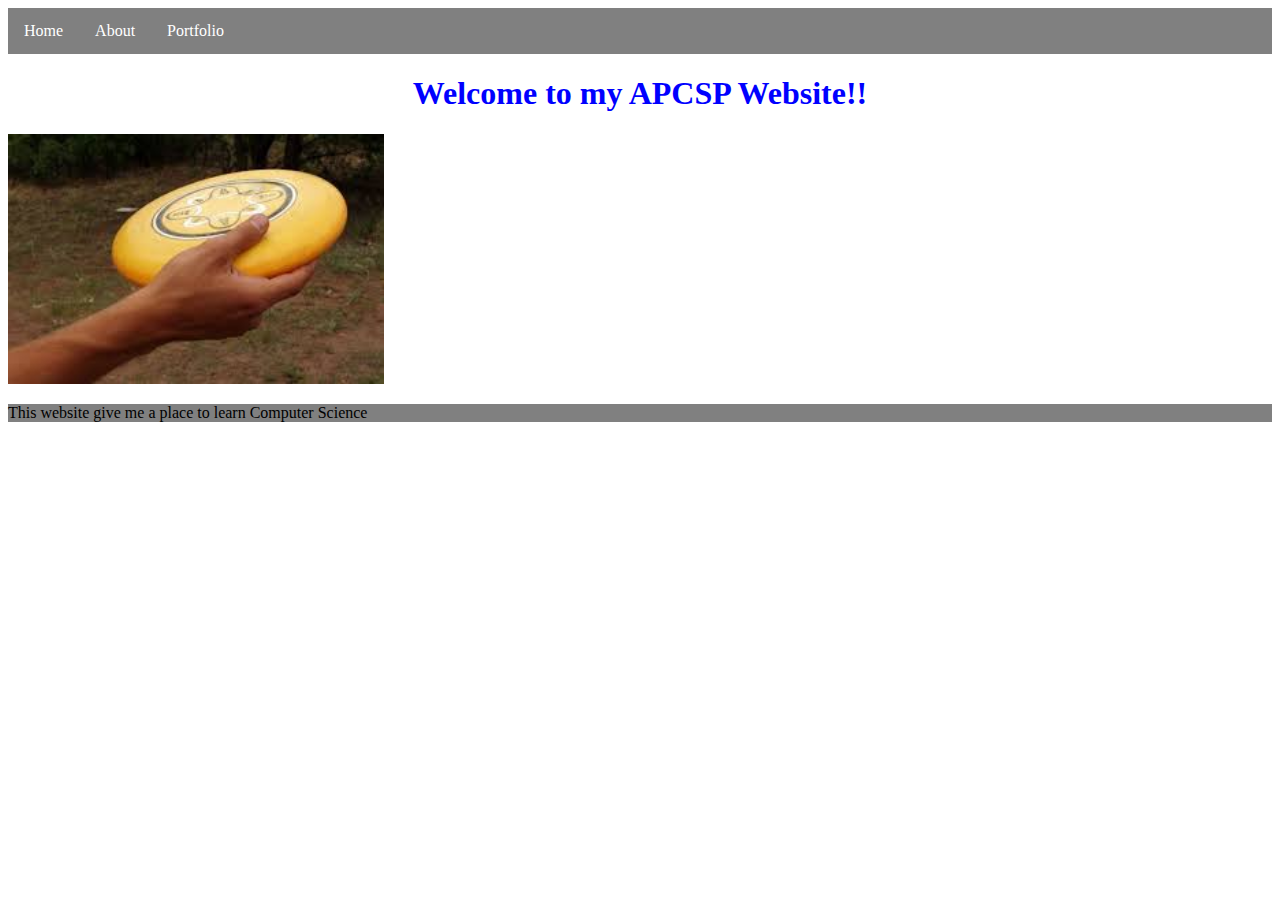
<file: my_website/index.html>
<!doctype html>
<html lang="en">
  <head>
      
     <style>
       ul{
       list-style-type: none;
    margin: 0;
    padding: 0;
    overflow: hidden;
    background-color: gray;
}

li {
    float: left;
}

li a {
    display: block;
    color: white;
    text-align: center;
    padding: 14px 16px;
    text-decoration: none;
}

li a:hover {
    background-color: #111;
}
     </style> 
      
    <meta charset="utf-8">
    <title>Home</title>
    <link href="about.css" rel="stylesheet" type="text/css">
  </head>
  <body>
      <ul> 
        <li><a href="index.html">Home</a></li>
        <li><a href= "about.html">About</a></li>
        <li><a href="portfolio.html">Portfolio</a><li></li>
        </ul>
    <h1>Welcome to my APCSP Website!!</h1>
    <img src="[data-uri]" height="250">
 <p class= "gray">This website give me a place to learn Computer Science</p>
 <p class= white> images: [data-uri] <br>
 http://a1star.com/images/01-star-best.gif <br>
 "https://scontent-lax3-1.xx.fbcdn.net/v/t1.0-9/r180/14433191_1779637065648025_3935185020392036769_n.jpg?oh=7d943075e9bbc822feba102db4561cba&oe=5872C0A2
  </p></body>
</html>
</file>
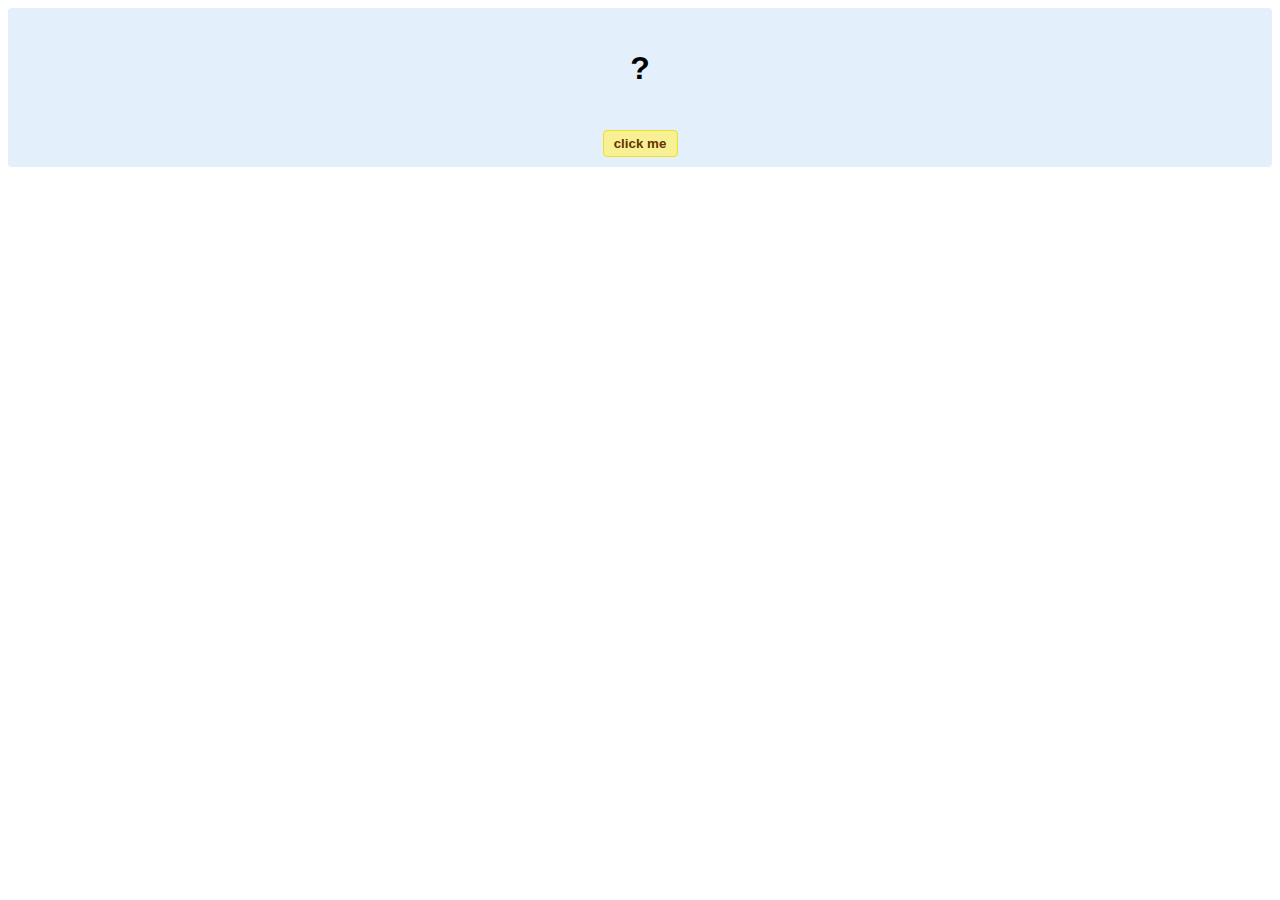
<file: hello-world.html>
<!DOCTYPE html>
<!-- HTML5 Hello world by kirupa - http://www.kirupa.com/html5/getting_your_feet_wet_html5_pg1.htm -->
<html lang="en-us">

<head>
<meta charset="utf-8">
<title>Hello...</title>
<style type="text/css">
#mainContent {
	font-family: Arial, Helvetica, sans-serif;
	font-size: xx-large;
	font-weight: bold;
	background-color: #E3F0FB;
	border-radius: 4px;
	padding: 10px;
	text-align: center;
}
.buttonStyle {
	border-radius: 4px;
	border: thin solid #F0E020;
	padding: 5px;
	background-color: #F8F094;
	font-family: "Segoe UI", Tahoma, Geneva, Verdana, sans-serif;
	font-weight: bold;
	color: #663300;
	width: 75px;
}

.buttonStyle:hover {
	border: thin solid #FFCC00;
	background-color: #FCF9D6;
	color: #996633;
	cursor: pointer;
}
.buttonStyle:active {
	border: thin solid #99CC00;
	background-color: #F5FFD2;
	color: #669900;
	cursor: pointer;
}

</style>
</head>

<body>
<div id="mainContent">
<p id="helloText">?</p>
<button id="clickButton" class="buttonStyle">click me</button>
</div>
<script> 
var myButton = document.getElementById("clickButton");
var myText = document.getElementById("helloText");

myButton.addEventListener('click', doSomething, false)

function doSomething() {
	myText.textContent = "hello, world!";
}
</script>

</body>
</html>
</file>
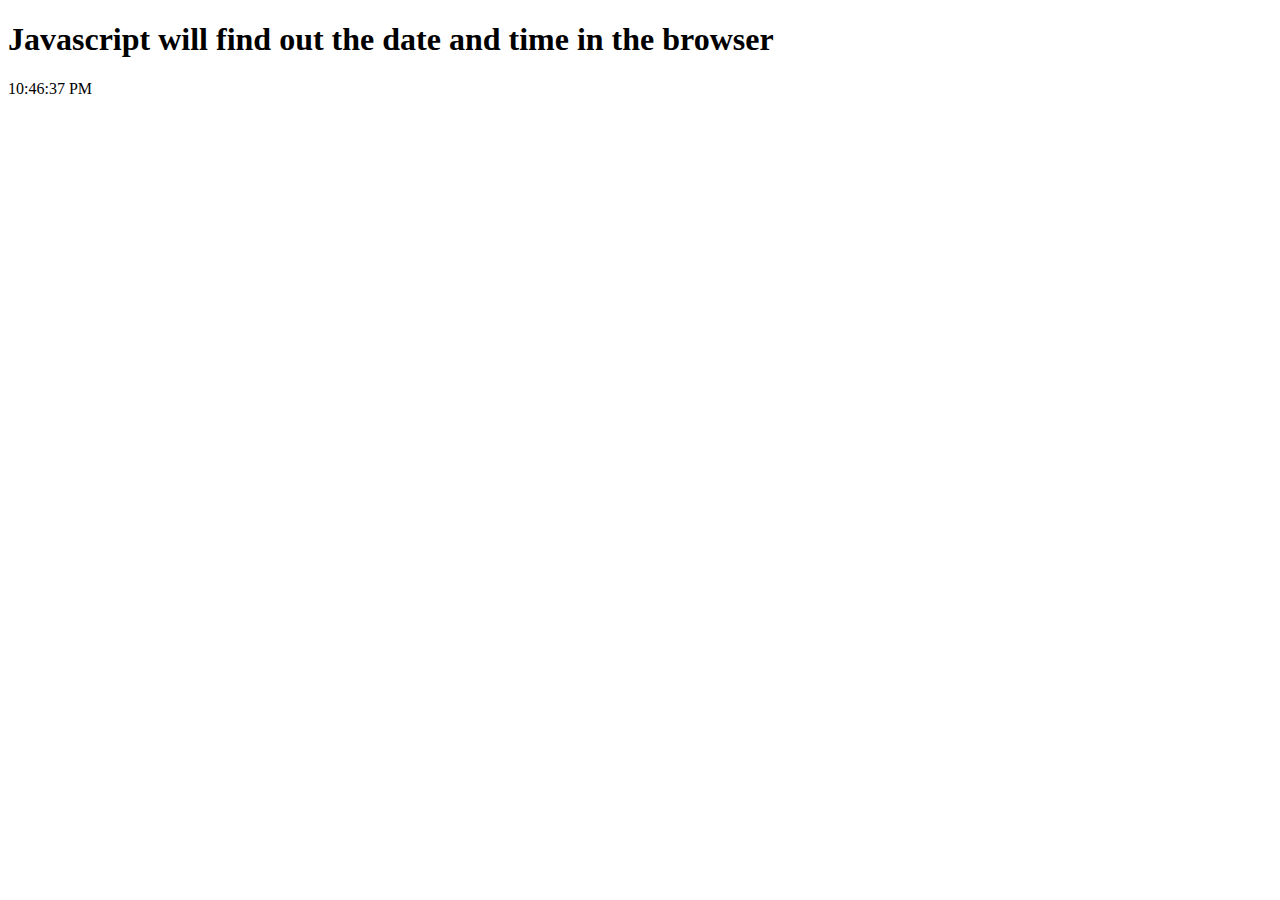
<file: my_website/javascriptpractice.html>
<!doctype html>
<html>
    <head>
        <meta charset= "utf-8">
        <title> JavaScript</title>
    </head>
    <body>
        <h1>
            Javascript will find out the date and time in the browser
        </h1>
        <script type= "text/javascript">
            var currentTime= new Date();
            var hours = currentTime.getHours();
            var minutes= currentTime.getMinutes();
            var seconds= currentTime.getSeconds();
            var suffix = "AM";
            
            if(seconds<10)
                seconds="0" + seconds;
                
            if(minutes<10)
                minutes="0" + minutes;
                
            if(hours>=12)
            {
                suffix = "PM";
                hours = hours - 12;
            }
            
            if(hours == 0)
            hours=12;
            
            document.write("<p>" + hours + ":" + minutes + ":" + seconds + " " + suffix + "</p>");
        </script>
    </body>
</html>
</file>
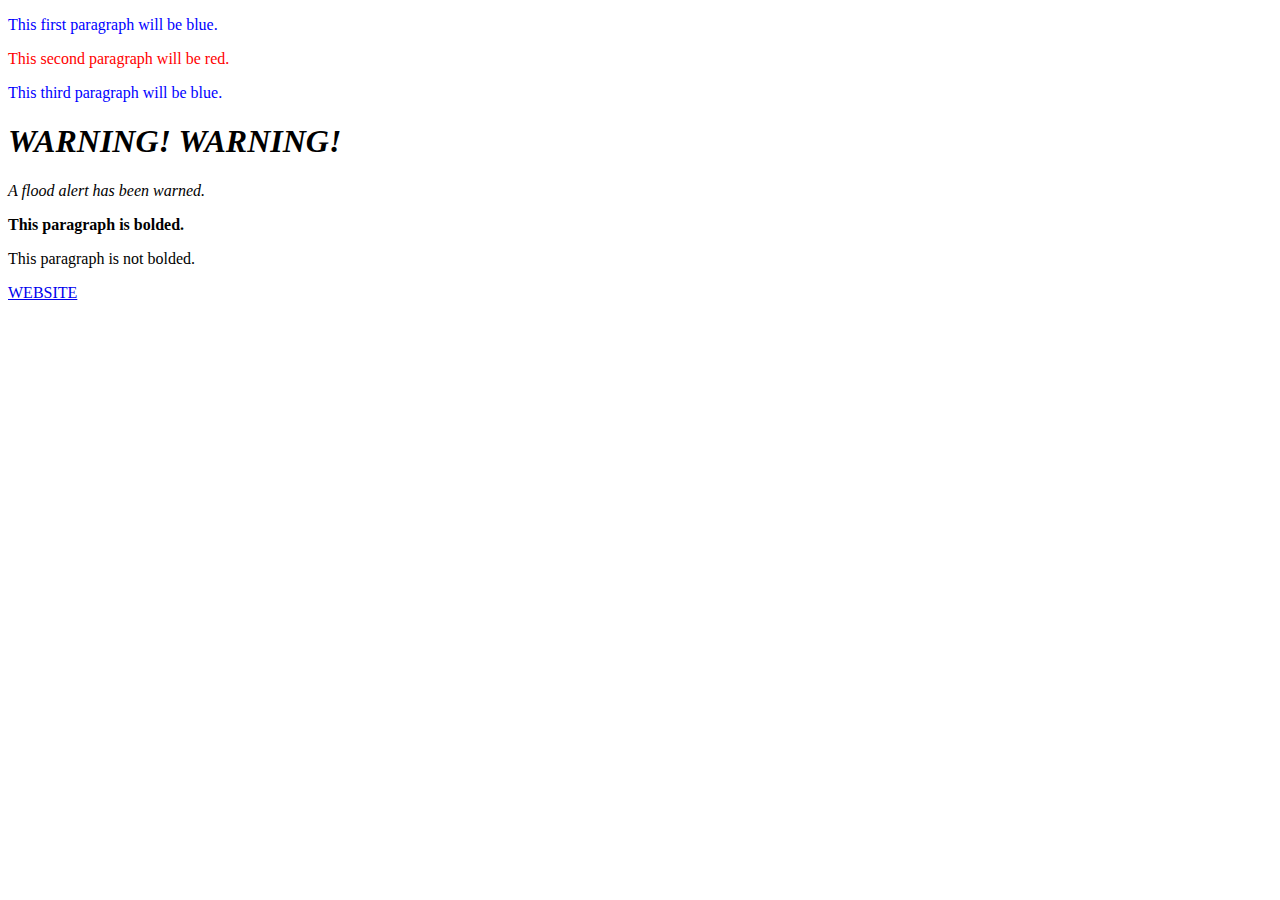
<file: my_website/practice.html>
<!DOCTYPE html>
<html>
	<head>
		<meta charset="UTF-8">
		<title>Practice</title>
		<link href="practice.css" rel="stylesheet" type="text/css">
	</head>
	<body>
		<!-- Slide 3 -->
		<p class = "bluetext"> This first paragraph will be blue.</p>
		<p class= "redtext"> This second paragraph will be red.</p>
		<p class = "bluetext"> This third paragraph will be blue.</p>
		
		<!-- Slide 4 -->
		<h1 class = "important">WARNING! WARNING!</h1>
		<p class = "important">A flood alert has been warned.</p>
		
		<!-- Slide 5 -->
		<p id="mine">This paragraph is bolded.</p>
		<p>This paragraph is not bolded.</p>
		
		<!-- Slide 6 -->
		<a href="www.laquintahs.org" target="_blank">WEBSITE</a>
	</body>
</html>
</file>
<file: my_website/about.css>
h1{
    text-align: center;
}
.table{border-style: solid;
border-color: blue;
}
html {background-image: url(http://a1star.com/images/01-star-best.gif);
}
.gray {background-color: gray;
}
.white {color: white;}
li {color: white;}
tr, th {color: white;}
h1{color: blue;}
ul{
    text-align: center;
}
</file>
<file: my_website/practice.css>
p.bluetext{
    color: blue;
}
p.redtext{
    color:red;
}
.important {
    font-style: italic;
}
#mine{
    font-weight: bold;
}
</file>
